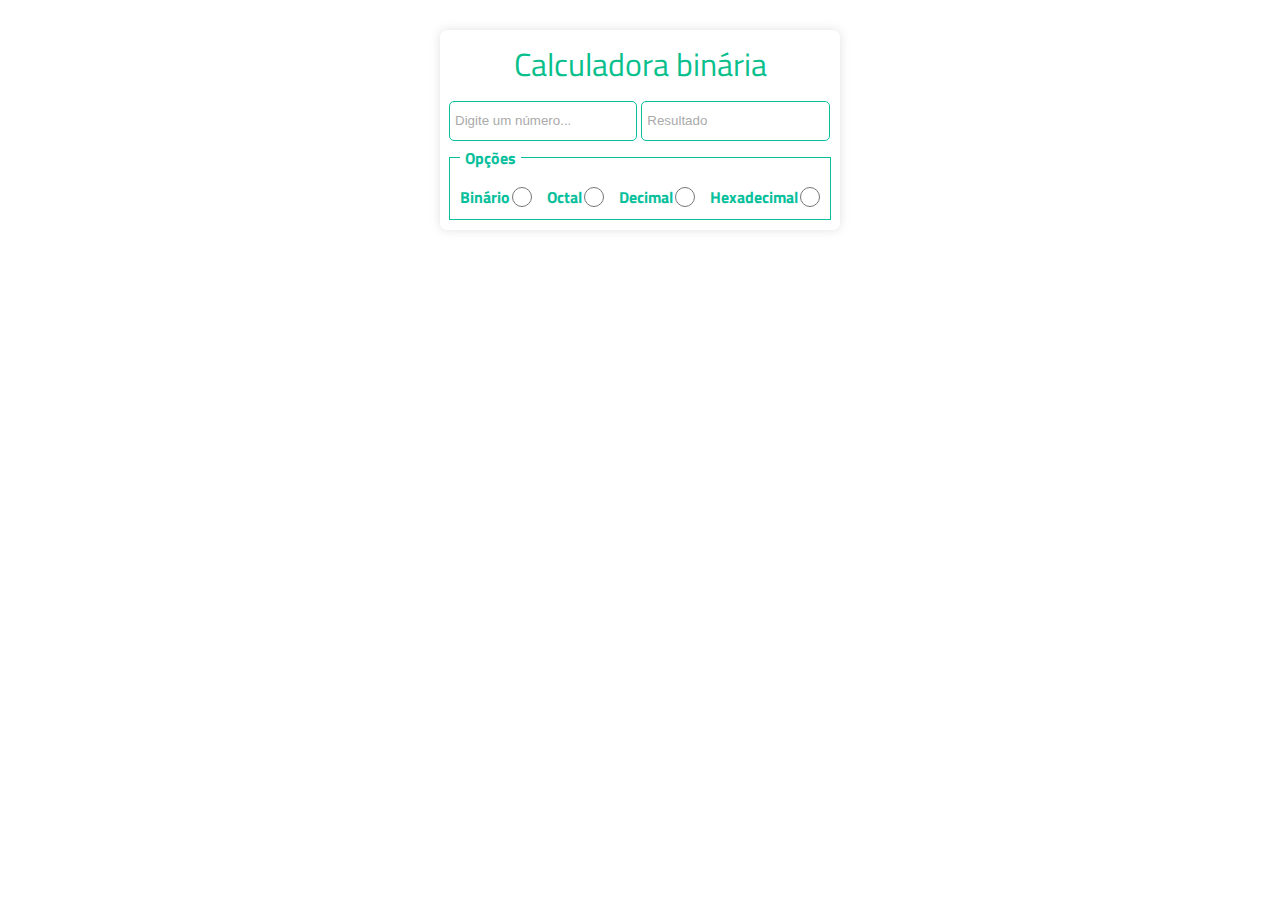
<file: CalculadoraBinaria/index.html>
<!DOCTYPE html>
<html lang="pt-BR">
<head>
    <meta charset="UTF-8">
    <meta http-equiv="X-UA-Compatible" content="IE=edge">
    <meta name="viewport" content="width=device-width, initial-scale=1.0">
    <link rel="stylesheet" href="assets/_css/style.css">
    <script src="assets/_js/index.js" defer></script>
    <title>Calculadora binária</title>
</head>
<body>
    <div id="container">
        <header>
            <h1>Calculadora binária</h1>
        </header>
        <section>
            <form action="" id="formulario">
                <input type="number" name="inputNumero" id="inputNumero" placeholder="Digite um número..." min="0">
                <input type="text" name="inputResultado" id="inputResultado" placeholder="Resultado">
                <fieldset>
                    <legend>Opções</legend>
                    <div id="options-convert">
                        <label for="binario">
                            <span>Binário</span>
                            <input type="radio" name="radioButton" id="binario" value="binario">
                        </label>
                        <label for="octal">
                            <span>Octal</span>
                            <input type="radio" name="radioButton" id="octal" value="octal">
                        </label>
                        <label for="decimal">
                            <span>Decimal</span>
                            <input type="radio" name="radioButton" id="decimal" value="decimal">
                        </label>
                        <label for="hexadecimal">
                            <span>Hexadecimal</span>
                            <input type="radio" name="radioButton" id="hexadecimal" value="hexadecimal">
                        </label>
                    </div>
                </fieldset>
            </form>
        </section>
    </div>
</body>
</html>
</file>
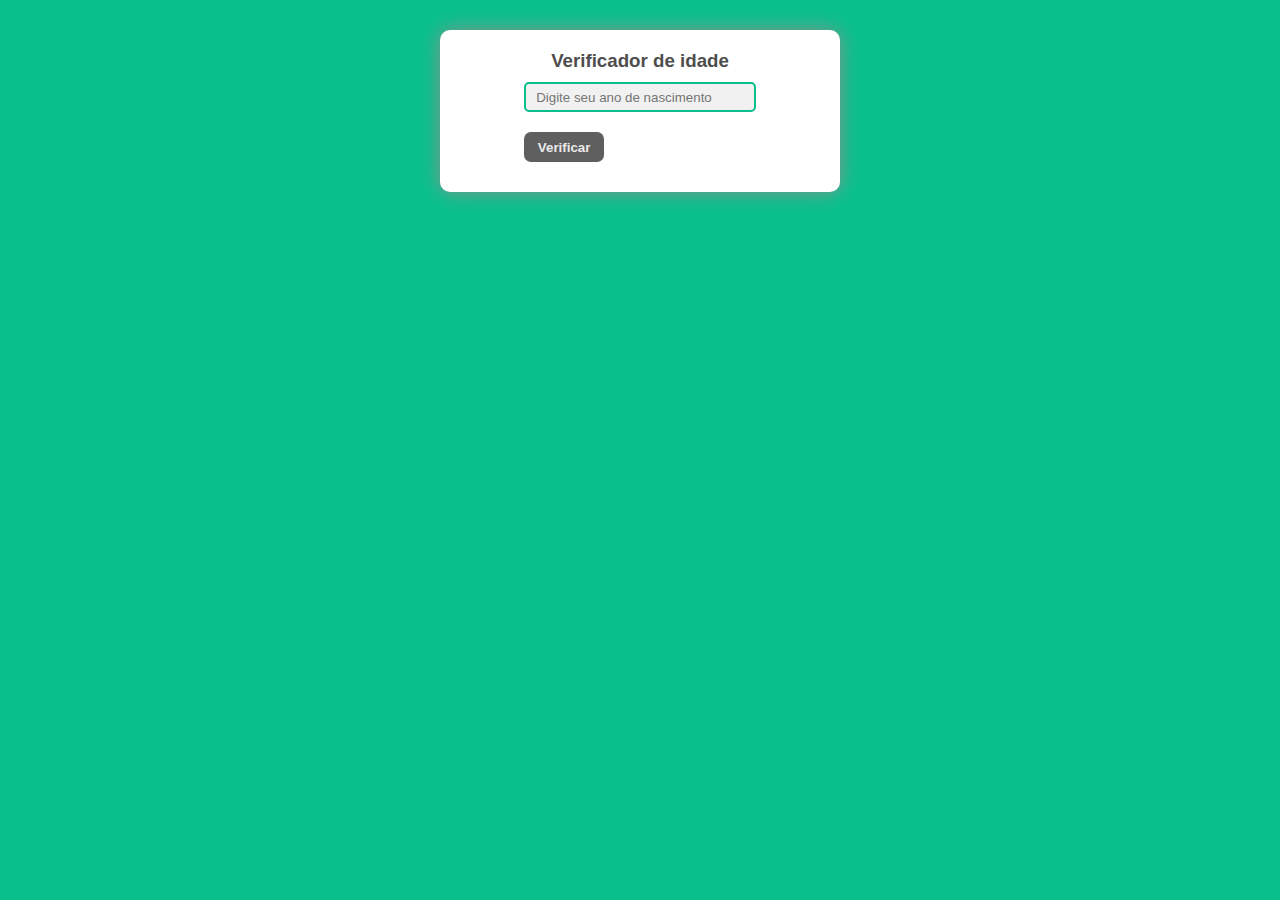
<file: CalculaIdade/index.html>
<!DOCTYPE html>
<html lang="pt-BR">
<head>
    <meta charset="UTF-8">
    <meta http-equiv="X-UA-Compatible" content="IE=edge">
    <meta name="viewport" content="width=device-width, initial-scale=1.0">
    <script src="_assets/_js/index.js" defer></script>
    <link rel="stylesheet" href="_assets/_css/style.css">
    <title>Calculo idade</title>
</head>
<body>
    <div id="container">
        <header id="cabecalho">
            <h3>Verificador de idade</h3>
        </header>
        <section id="conteudo">
            <form action="">
                <input type="number" name="inputAnoNasc" id="anoNascimento" min="0" placeholder="Digite seu ano de nascimento"/>
                <span class="resultado"></span>
                <button id="btnVerificar" type="submit">Verificar</button>
            </form>
        </section> 
    </div>   
</body>
</html>
</file>
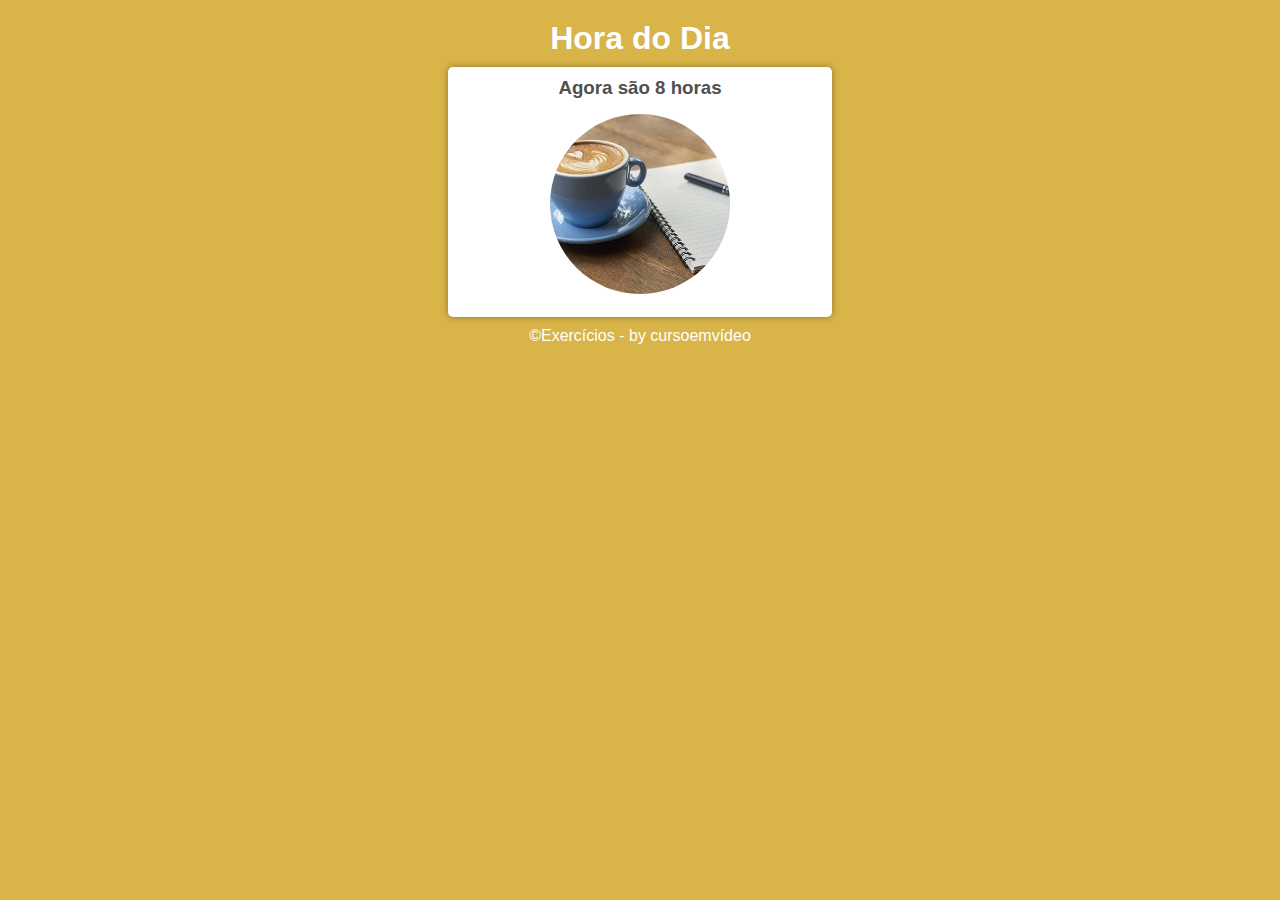
<file: HoraDoDia/index.html>
<!DOCTYPE html>
<html lang="pt-BR">
<head>
    <meta charset="UTF-8">
    <meta http-equiv="X-UA-Compatible" content="IE=edge">
    <meta name="viewport" content="width=device-width, initial-scale=1.0">
    <link rel="stylesheet" href="_css/style.css">
    <title>Hora do dia</title>
</head>
<body onload="hora();">
    <header id="cabecalho">
        <h1>Hora do Dia</h1>
    </header>
    <section id="conteudo">
        <h3 id="campohoraAtual"></h3>
        <div id="campo_img">

        </div>
    </section>
    <footer id="rodape">
        <p>&copy;Exercícios - by cursoemvídeo</p>
    </footer>
    <script src="_js/index.js"></script>
</body>
</html>
</file>
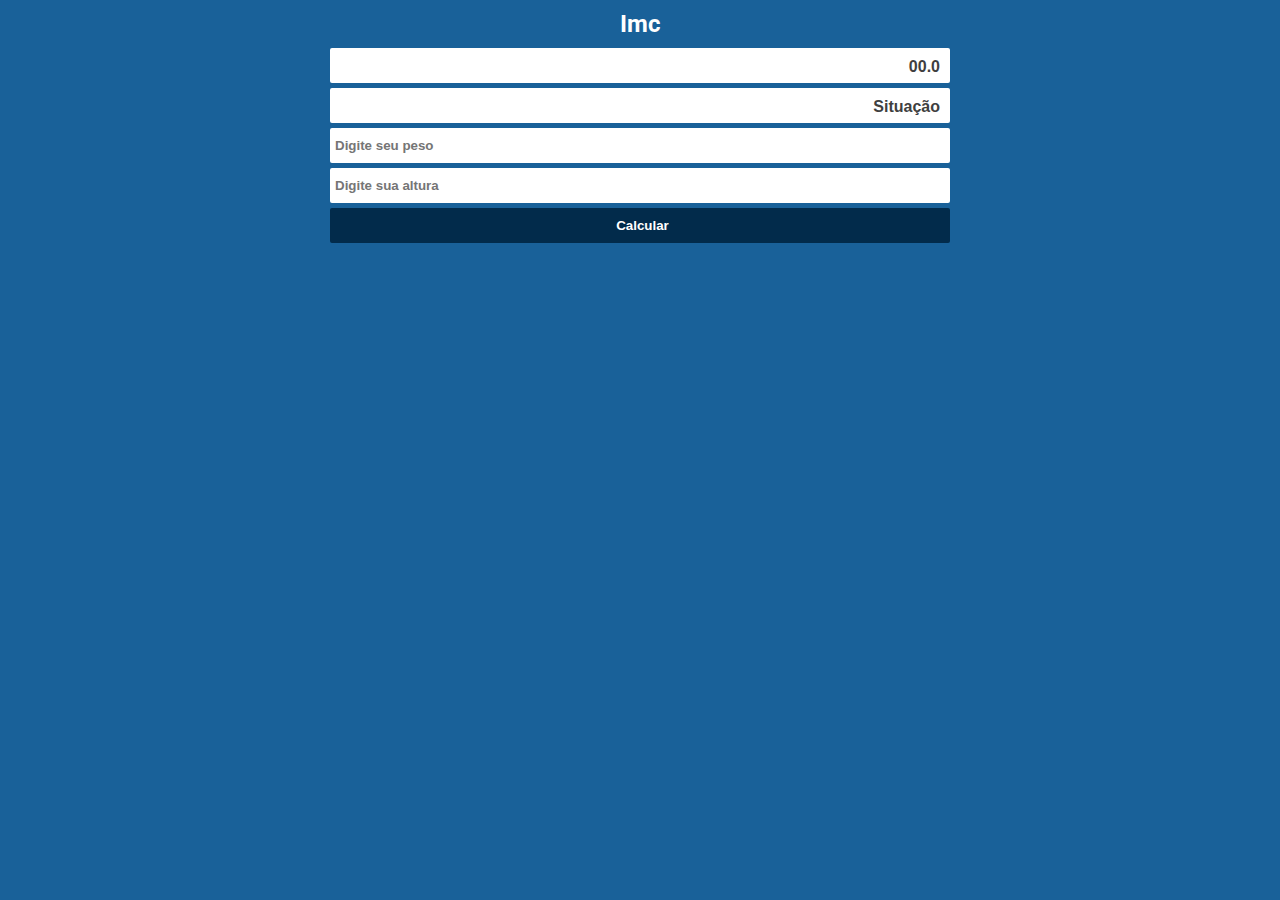
<file: IMC/index.html>
<!DOCTYPE html>
<html lang="pt-BR">
<head>
    <meta charset="UTF-8">
    <meta http-equiv="X-UA-Compatible" content="IE=edge">
    <meta name="viewport" content="width=device-width, initial-scale=1.0">
    <title>IMC - Calcule seu IMC de forma simples e rápida</title>
    <link rel="stylesheet" href="_css/style.css">
</head>
<body>
    <main>
        <form action="" method="">
                <h2>Imc</h2>
                <div id="campoResultadoIMC">00.0</div>
                <div id="campoResultadoSituacao">Situação</div>
                <input type="text" id="campoPeso" placeholder="Digite seu peso" autocomplete="off">
                <input type="text" id="campoAltura" placeholder="Digite sua altura" autocomplete="off">
                <input type="button" value="Calcular" id="botaoCalcular">
        </form>
    </main>
    <script src="_js/index.js"></script>
</body>
</html>
</file>
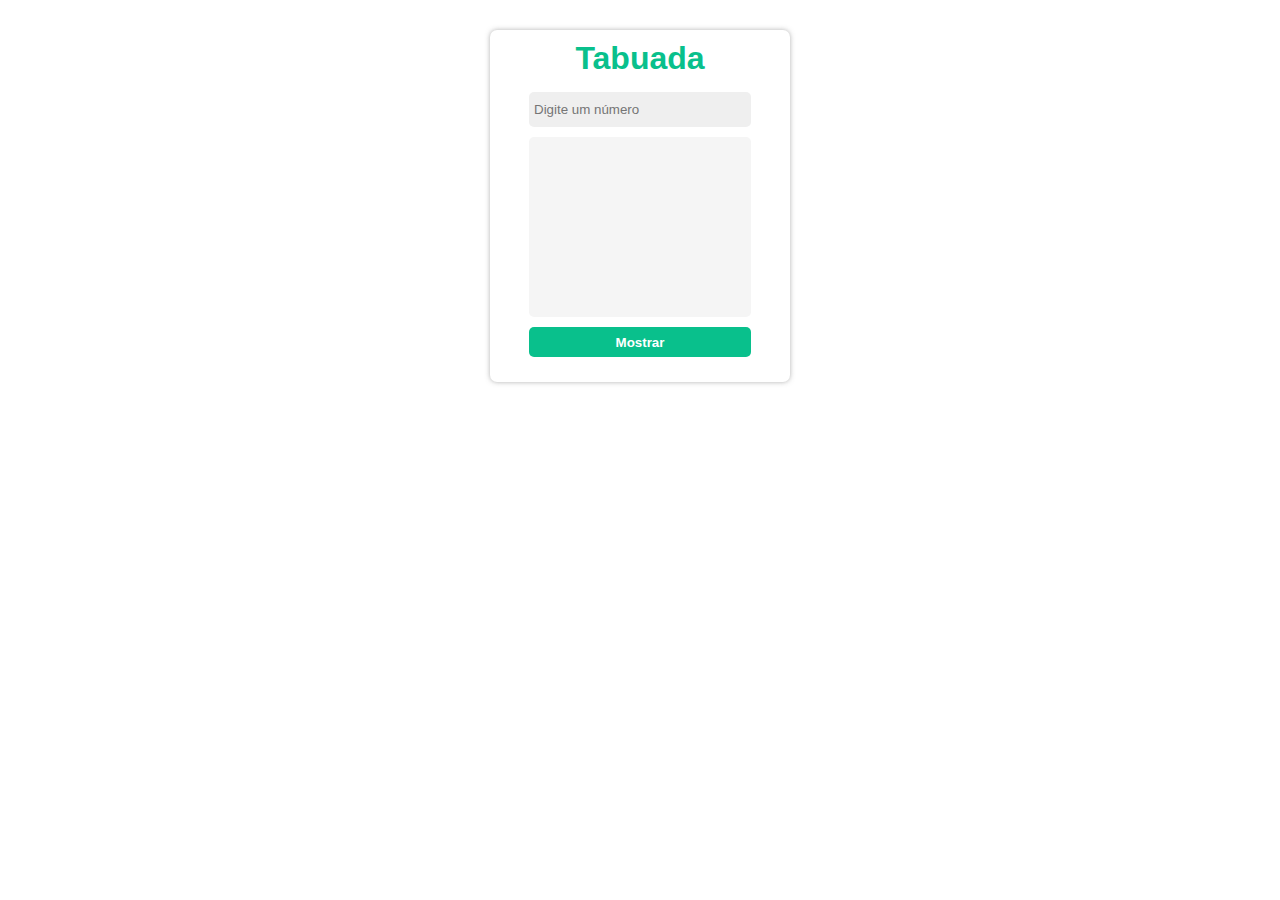
<file: Tabuada/index.html>
<!DOCTYPE html>
<html lang="pt-BR">
<head>
    <meta charset="UTF-8">
    <meta http-equiv="X-UA-Compatible" content="IE=edge">
    <meta name="viewport" content="width=device-width, initial-scale=1.0">
    <link rel="stylesheet" href="_css/style.css">
    <script src="_js/index.js" defer></script>
    <title>Tabuada</title>
</head>
<body>
    <div id="container">
        <header id="cabecalho">
            <h1>Tabuada</h1>
        </header>
        <form action="" id="formulario">
            <input type="number" name="inputNumber" id="inputNumber" min="0" placeholder="Digite um número">
            <div id="areaResultado"></div>
            <button id="btnMostrar" type="submit">Mostrar</button>
        </form>
    </div>
</body>
</html>
</file>
<file: CalculadoraBinaria/assets/_css/style.css>
/* CSS DOCUMENT */
@import url('https://fonts.googleapis.com/css2?family=Titillium+Web:ital,wght@0,400;0,600;1,300&display=swap');
* {
    padding: 0;
    margin: 0;
    box-sizing: border-box;
}

body {
    background-color: #fff;
    width: 100vw;
    height: auto;
    display: flex;
    justify-content: center;
}

div#container {
    width: 400px;
    height: 200px;
    display: flex;
    flex-wrap: wrap;
    justify-content: space-around;
    margin-top: 30px;
    background-color: #fff;
    box-shadow: 0px 0px 10px rgba(151, 151, 151, 0.3);
    border-radius: 7px;
}

header {
    width: 100%;
    height: 50px;
    margin-top: 10px;
} 

header h1 {
    font-family: 'Titillium Web', sans-serif;
    font-weight: 500;
    color: #09c08c;
    text-align: center;
} 

form input[type="number"],form input[type="text"]{
    width: 49.3%;
    height: 40px;
    outline: none;
    background-color: transparent;
    border: 1px solid #09c09c;
    border-radius: 5px;
    padding: 5px;
    color: #444;
    font-weight: 500;
}
::placeholder {
    color: #aaa;
}
form fieldset {
    padding: 10px;
    border: 1px solid #09c09c;
}
form fieldset legend{
    font-family: 'Titillium Web', sans-serif;
    font-weight: 700;
    color: #09c09c;
    padding: 5px;
}
div#options-convert {
    width: 100%;
    height: auto;
    display: flex;
    align-items: center;
    gap: 15px;
}
div#options-convert label {
    font-family: 'Titillium Web', sans-serif;
    font-weight: 700;
    color: #09c09c;
    display: flex;
    align-items: center;
    gap: 2px;
}
form input[type="radio"] {
    width: 20px;
    height: 20px;
}
</file>
<file: CalculaIdade/_assets/_css/style.css>
/* CSS DOCUMENT */

* {
    padding: 0;
    margin: 0;
    box-sizing: border-box;
}

body {
    width: 100vw;
    height: auto;
    display: flex;
    justify-content: center;
    margin-top: 30px;
    background-color: #09c08c;
}

div#container {
    width: 100%;
    max-width: 400px;
    height: auto;
    padding: 20px;
    background-color: #fff;
    box-shadow: 0px 0px 20px rgb(143, 143, 143);
    border-radius: 10px;
    display: flex;
    flex-direction: column;
    align-items: center;
    justify-content: center;
}

header#cabecalho h3 {
    font-family: sans-serif;
    text-align: center;
    color: rgb(78, 78, 78);
}

section#conteudo {
    width: 86%;
    height: auto;
    padding: 10px;
    display: flex;
    flex-direction: column;
    align-items: center;
    justify-content: center;
}

form {
    width: 80%;
    height: auto;
    display: flex;
    flex-direction: column;
}

form input {
    width: 100%;
    height: 30px;
    border-radius: 5px;
    border: 2px solid #09c08c;
    outline: none;
    background-color: rgb(241, 241, 241);
    padding: 10px;
    margin-bottom: 10px;
}

form span {
    font-family: sans-serif;
    color: #333333;
    font-weight: bold;
}

form button {
    width: 80px;
    height: 30px;
    border-radius: 7px;
    outline: none;
    border: none;
    background-color: rgb(95, 95, 95);
    color: rgb(235, 235, 235);
    font-weight: bold;
    cursor: pointer;
    margin-top: 10px;
}
</file>
<file: HoraDoDia/_css/style.css>
/* CSS DOCUMENT */

* {
    padding: 0;
    margin: 0;
    box-sizing: border-box;
    font-family: sans-serif;
}

body {
    width: 100vw;
    height: 100vh;
    display: flex;
    flex-direction: column;
    align-items: center;
    gap: 10px;
    /* background-color: #414141; */
}

header#cabecalho h1 {
    color: #fff;
    margin-top: 20px;
}

section#conteudo {
    width: 30vw;
    height: 250px;
    background-color: rgb(255, 255, 255);
    border-radius: 5px;
    box-shadow: 0px 0px 7px rgba(0, 0, 0, 0.363);
    display: flex;
    flex-direction: column;
    align-items: center;
    gap: 15px;
    padding: 10px;
}

section#conteudo h3 {
    color: #505050;
}

div#campo_img {
    width: 180px;
    height: 180px;
    border-radius: 50%; 
}

footer#rodape p{
    color: #fff;
}
</file>
<file: Tabuada/_css/style.css>
/* CSS DOCUMENT */

* {
    padding: 0;
    margin: 0;
    box-sizing: border-box;
    font-family: sans-serif;
}

div#container {
    width: 100%;
    max-width: 300px;
    height: auto;
    margin: 30px auto;
    display: flex;
    flex-direction: column;
    align-items: center;
    padding: 10px;
    box-shadow: 0px 0px 5px rgba(99, 99, 99, 0.5);
    border-radius: 7px;
}

header h1 {
    color: #09c08c;
}

form {
    width: 90%;
    height: auto;
    padding: 15px;
    /* background-color: #09c; */
}

input {
    width: 100%;
    height: 35px;
    border: none;
    border-radius: 5px;
    background-color: rgb(239, 239, 239);
    margin-bottom: 10px;
    padding: 5px;
    outline: none;
    color: #09c08c;
}

input:focus {
    border: 1px solid #09c08c;
}
div#areaResultado {
    width: 100%;
    height: 180px;
    background-color: rgb(245, 245, 245);
    border-radius: 5px;
    font-size: .9rem;
    padding: 5px;
    text-align: left;
    color: #333;
}

button {
    width: 100%;
    height: 30px;
    margin-top: 10px;
    border: none;
    border-radius: 5px;
    background-color: #09c08c;
    color: white;
    font-weight: bold;
}
</file>
<file: IMC/_css/style.css>
/* CSS DOCUMENT */

/* Fonte importada do https://fonts.google.com/specimen/Roboto */
@import url('https://fonts.googleapis.com/css2?family=Roboto:wght@100&display=swap');

/* RESET */
* {
    padding: 0;
    margin: 0;
    box-sizing: border-box;
}

body {
    width: 100vw;
    height: 100vh;
    display: flex;
    justify-content: center;
    background-color: rgb(25, 97, 153);
}

main {
    width: 50vw;
    height: auto;
    padding: 10px;
}

main form {
    width: 100%;
    height: auto;
    display: flex;
    flex-direction: column;
    text-align: center;
}
main form h2 {
    font-family: 'Roboto', sans-serif;
    color: #fefefe;
    margin-bottom: 10px;

}
main form input,div {
    border: none;
    height: 35px;
    margin-bottom: 5px;
    border-radius: 2px;
    text-indent: 5px;
    outline: none;
    color: rgb(63, 63, 63);
    font-weight: 550;
}

div {
    background-color: #fff;
    font-family: sans-serif;
    font-size: 1rem;
    text-align: right;
    padding: 10px;
}

main form input[type="button"] {
    background-color: rgb(2, 43, 75);
    color: #fff;
    cursor: pointer;
    transition: all .5s ease-in-out;
}

main form input[type="button"]:hover {
    background-color: rgb(1, 26, 46);
}
</file>
